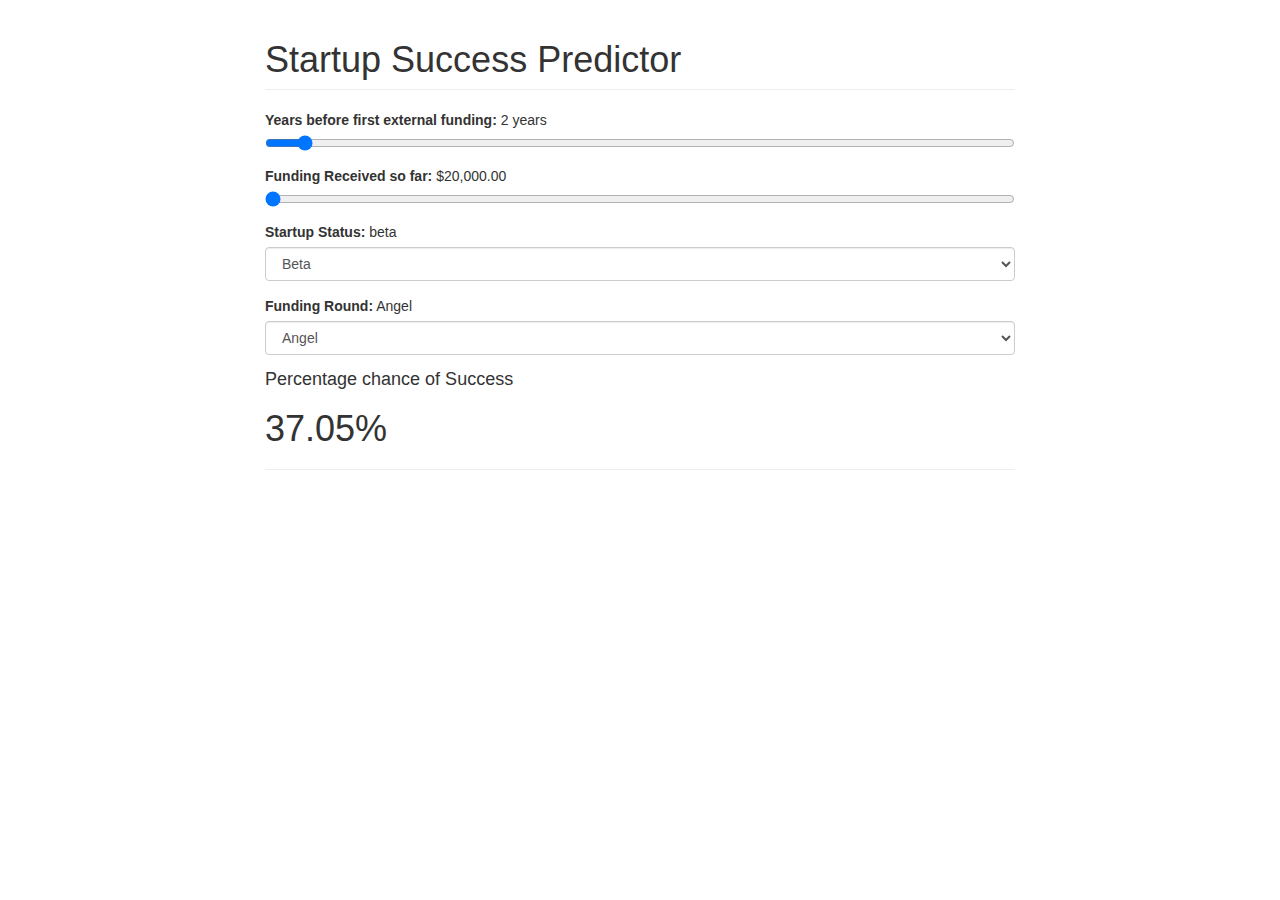
<file: team134Project/predictor/index.html>
<!doctype html>
<html>
  <head>
    <title>Startup Logistic Success Predictor</title>
    <link rel="stylesheet" href="libs/bootstrap/bootstrap-3.3.4.min.css">
  </head>
  <body>
    <div class="container">
      <div class="row">
        <div class="col-sm-8 col-sm-offset-2">

          <h1 class="page-header">Startup Success Predictor</h1>

          <div id="widget">
            <div class="form-group">
              <label for="years-present">Years before first external funding:</label> <span id="selected-years"></span>
              <input type="range" id="years-present" min="1" max="24" step="1" value="2">
            </div>
			
			<div class="form-group">
              <label for="funding-amount">Funding Received so far:</label> <span id="selected-amount"></span>
              <input type="range" id="funding-amount" min="10000" max="100000000" step="10000" value="20000">
            </div>

            <div class="form-group">
              <label for="startup-status">Startup Status:</label> <span id="selected-startup-status"></span>
              <select id="startup-status" class="form-control">
                <option value="development">Development</option>
                <option value="alpha">Alpha</option>
                <option value="beta" selected>Beta</option>
				<option value="live">Live</option>
				<option value="operating">Operating</option>
                <option value="private">Private</option>
                <option value="ipo">IPO</option>
				<option value="acquired">Acquired</option>
                <option value="closed">Closed</option>
              </select>
            </div>

            <div class="form-group">
              <label for="funding-round">Funding Round:</label> <span id="selected-round"></span>
              <select id="funding-round" class="form-control">
                <option value="Angel" selected>Angel</option>
                <option value="Seed">Seed</option>
                <option value="A">A</option>
                <option value="B">B</option>
                <option value="C">C</option>
              </select>
            </div>


              <h4>Percentage chance of Success</h4> 
			  <h1><span id="success-prediction"></span></h1>

            <hr>

          </div><!-- #widget -->

        </div><!-- col-sm-10 -->
      </div><!-- row -->
    </div><!-- container -->
    <script src="libs/jquery/jquery-1.11.1.min.js"></script>
    <script src="js/jquery.predictsuccess.js"></script>
    <script>
      (function($){

        $calculator = $('#widget').startupPredictor({
          fundingAmount  : '$20,000.00',
          yearsPresent     : '2',
          startupStatus : 'beta'
        });

        $calculator.startupPredictor('update', {
          fundingAmount       : 20000.00,
          yearsPresent     : 2,
          startupStatus : 'beta'
        });


      })(jQuery);
    </script>
  </body>
</html>
</file>
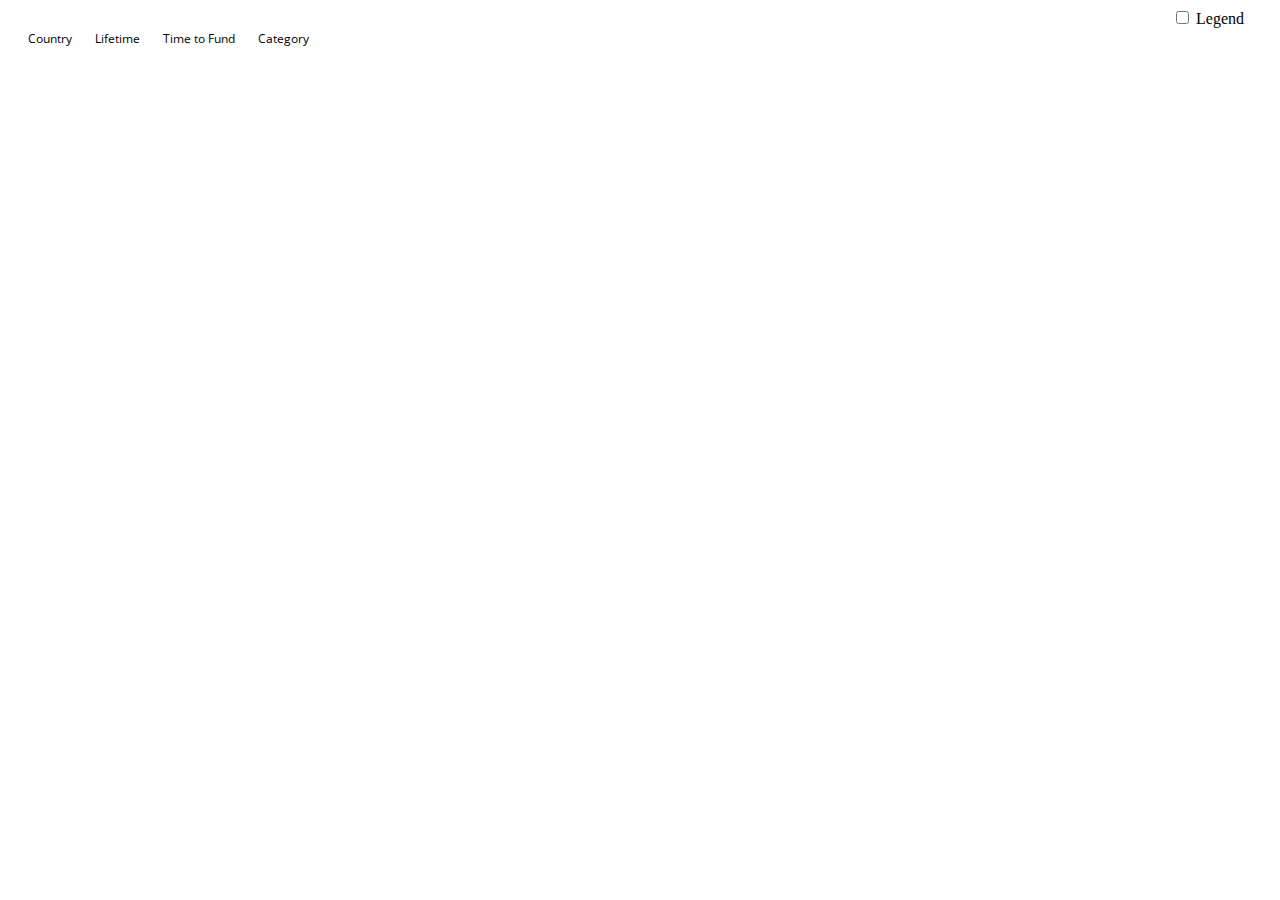
<file: team134Project/sunburst/sunburst.html>
<!DOCTYPE html>
<html>
<head>
    <meta charset="utf-8">
    <title>Sequences sunburst</title>
    <script src="https://d3js.org/d3.v3.min.js"></script>
    <link rel="stylesheet" type="text/css"
          href="https://fonts.googleapis.com/css?family=Open+Sans:400,600">
    <link rel="stylesheet" type="text/css" href="sequences.css"/>
</head>
<body>
<div id="main">
    <div id="above seq">
        <p class="hor">Country</p>
        <p class="hor">Lifetime</p>
        <p class="hor">Time to Fund</p>
        <p class="hor">Category</p>
    </div>
    <div id="sequence"></div>
    <div id="chart">
        <div id="explanation" style="visibility: hidden;">
            <span id="percentage"></span><br/>
            of companies are in this subset.
        </div>
    </div>
</div>
<div id="sidebar">
    <input type="checkbox" id="togglelegend"> Legend<br/>
    <div id="legend" style="visibility: hidden;"></div>
</div>
<script type="text/javascript" src="sequences.js"></script>
<script type="text/javascript">
    // Hack to make this example display correctly in an iframe on bl.ocks.org
    //d3.select(self.frameElement).style("height", "700px");
</script>
</body>
</html>
</file>
<file: team134Project/sunburst/sequences.css>
/*body {
    font-family: 'Open Sans', sans-serif;
    font-size: 12px;
    font-weight: 400;
    background-color: #fff;
    width: 960px;
    height: 700px;
    margin-top: 10px;
}
*/
#main {
    float: left;
   
    font-family: 'Open Sans', sans-serif;
    font-size: 12px;
    font-weight: 400;
    background-color: #fff;
    width: 960px;
    height: 700px;
    margin-top: 10px;
}

.hor{
    display: inline-block;
    margin-left: 20px;
}



#sidebar {
    float: right;
    width: 100px;
}

#sequence {
    width: 600px;
    height: 70px;
}

#legend {
    padding: 10px 0 0 3px;
}

#sequence text, #legend text {
    font-weight: 600;
    fill: #fff;
}

#chart {
    position: relative;
}

#chart path {
    stroke: #fff;
}

#explanation {
    position: absolute;
    top: 260px;
    left: 305px;
    width: 140px;
    text-align: center;
    color: #666;
    z-index: -1;
}

#percentage {
    font-size: 2.5em;
}
</file>
